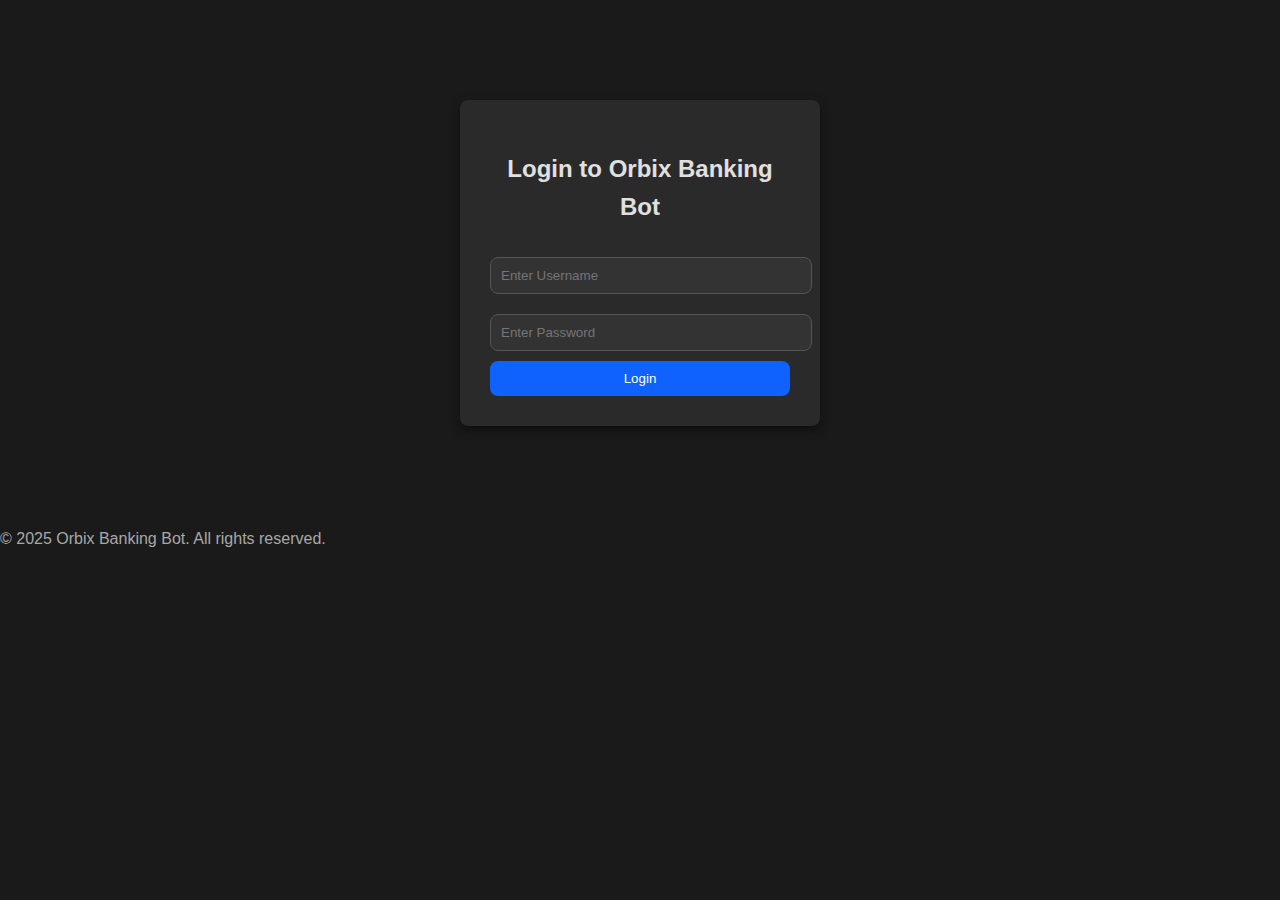
<file: index.html>
<!DOCTYPE html>
<html lang="en">
<head>
  <meta charset="UTF-8">
  <meta name="viewport" content="width=device-width, initial-scale=1.0">
  <title>Login | Orbix Banking Bot</title>
  <link rel="stylesheet" href="style.css">
</head>
<body>
  <div class="login-box">
    <h2>Login to Orbix Banking Bot</h2>
    <form onsubmit="login(event)">
      <input type="text" id="username" placeholder="Enter Username" required>
      <input type="password" id="password" placeholder="Enter Password" required>
      <button type="submit">Login</button>
    </form>
  </div>

  <script>
    function login(event) {
      event.preventDefault();
      const user = document.getElementById("username").value;
      const pass = document.getElementById("password").value;
      if(user && pass) {
        window.location.href = "home.html";
      } else {
        alert("Please enter username and password!");
      }
    }
  </script>
  <footer>
  <p>© 2025 Orbix Banking Bot. All rights reserved.</p>
</footer>
</body>
</html>
</file>
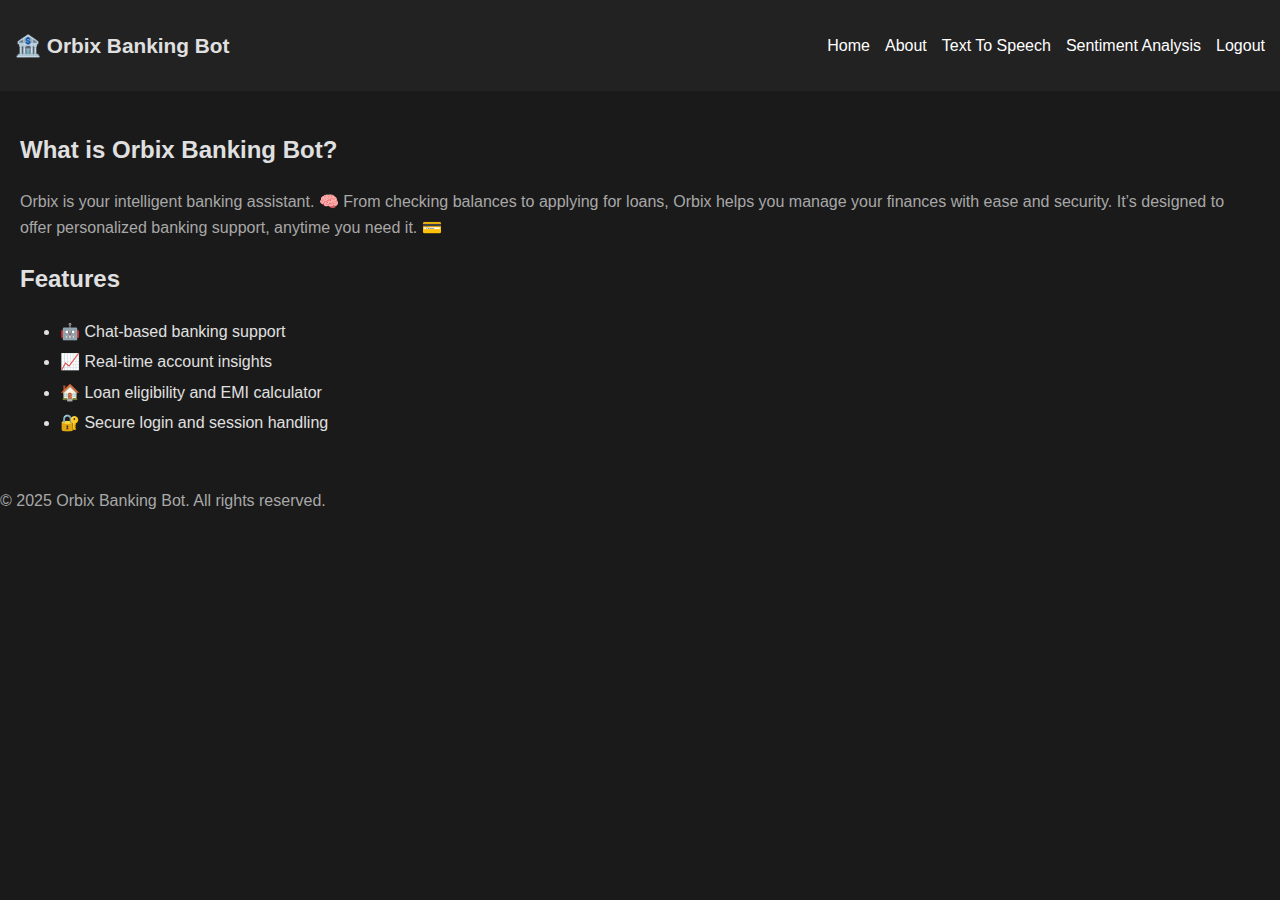
<file: about.html>
<!DOCTYPE html>
<html lang="en">
<head>
  <meta charset="UTF-8">
  <meta name="viewport" content="width=device-width, initial-scale=1.0">
  <title>About | Orbix Banking Bot</title>
  <link rel="stylesheet" href="style.css">
</head>
<body>
  <header>
    <h1>🏦 Orbix Banking Bot</h1>
    <button class="menu-toggle" onclick="toggleMenu()">☰</button>
    <nav id="navbar">
  <a href="home.html">Home</a>
  <a href="about.html">About</a>
  <a href="texttospeech.html">Text To Speech</a>
  <a href="sentiment.html">Sentiment Analysis</a>
  <a href="index.html">Logout</a>
</nav>
  </header>

  <div class="container">
    <h2>What is Orbix Banking Bot?</h2>
    <p>
      Orbix is your intelligent banking assistant. 🧠  
      From checking balances to applying for loans, Orbix helps you manage your finances with ease and security.  
      It’s designed to offer personalized banking support, anytime you need it. 💳
    </p>

    <h2>Features</h2>
    <ul>
      <li>🤖 Chat-based banking support</li>
      <li>📈 Real-time account insights</li>
      <li>🏠 Loan eligibility and EMI calculator</li>
      <li>🔐 Secure login and session handling</li>
    </ul>
  </div>

  <script>
  window.watsonAssistantChatOptions = {
    integrationID: "97b5b928-7738-4868-a0e8-4dd57d0e7039", // The ID of this integration.
    region: "au-syd", // The region your integration is hosted in.
    serviceInstanceID: "72df9db0-797e-4378-8f56-fd9fe08a1594", // The ID of your service instance.
    onLoad: async (instance) => { await instance.render(); }
  };
  setTimeout(function(){
    const t=document.createElement('script');
    t.src="https://web-chat.global.assistant.watson.appdomain.cloud/versions/" + (window.watsonAssistantChatOptions.clientVersion || 'latest') + "/WatsonAssistantChatEntry.js";
    document.head.appendChild(t);
  });
</script>
  <script>
    function toggleMenu() {
      document.getElementById("navbar").classList.toggle("active");
    }
  </script>
  <footer>
  <p>© 2025 Orbix Banking Bot. All rights reserved.</p>
</footer>
</body>
</html>
</file>
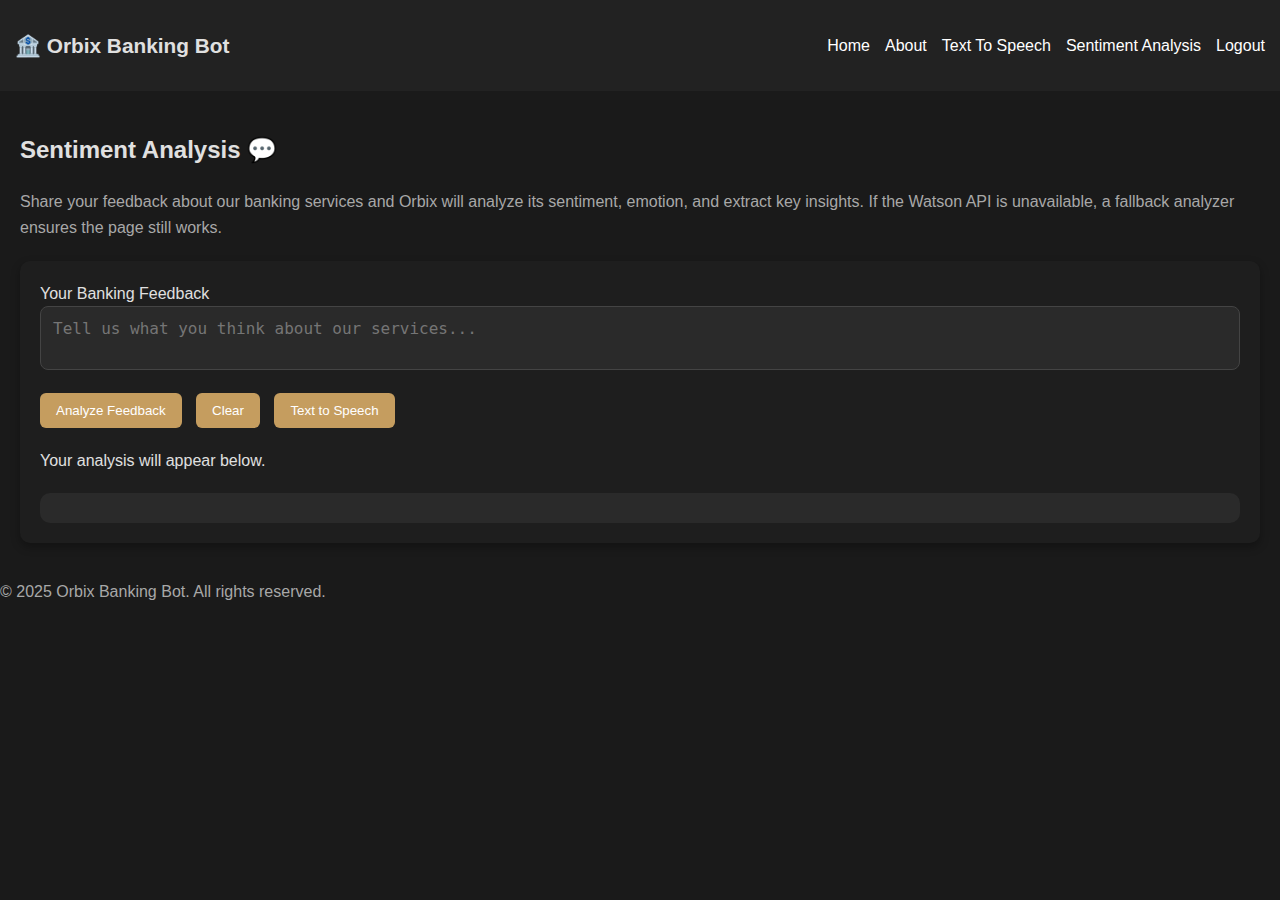
<file: sentiment.html>
<!DOCTYPE html>
<html lang="en">
<head>
  <meta charset="utf-8" />
  <meta name="viewport" content="width=device-width,initial-scale=1" />
  <title>Orbix Banking Bot | Sentiment Analysis</title>
  <link rel="stylesheet" href="style.css" />
</head>
<body>
  <header>
    <h1>🏦 Orbix Banking Bot</h1>
    <button class="menu-toggle" onclick="toggleMenu()">☰</button>
    <nav id="navbar">
      <a href="home.html">Home</a>
      <a href="about.html">About</a>
      <a href="texttospeech.html">Text To Speech</a>
      <a href="sentiment.html">Sentiment Analysis</a>
      <a href="index.html">Logout</a>
    </nav>
  </header>

  <main>
    <div class="container">
      <h2 class="section-title">Sentiment Analysis 💬</h2>
      <p class="section-desc">
        Share your feedback about our banking services and Orbix will analyze its sentiment, emotion, and extract key insights. If the Watson API is unavailable, a fallback analyzer ensures the page still works.
      </p>

      <div class="analysis-section" role="region" aria-labelledby="analysis-heading">
        <label id="analysis-heading" class="muted">Your Banking Feedback</label>
        <textarea id="feedback-text" placeholder="Tell us what you think about our services..."></textarea>

        <div class="btn-group">
          <button class="btn primary" onclick="analyzeFeedback()">Analyze Feedback</button>
          <button class="btn ghost" onclick="clearFeedback()">Clear</button>
          <button class="btn success" onclick="speakFeedback()">Text to Speech</button>
        </div>

        <div id="status-msg" class="muted">Your analysis will appear below.</div>

        <div id="sentiment-result-container" aria-live="polite">
          <div id="sentiment-result" style="display:none;">
            <div class="emoji" id="sentiment-emoji">😐</div>
            <div class="sentiment-label" id="sentiment-label">Neutral</div>
            <div class="sentiment-explain" id="sentiment-explanation">
              This indicates a neutral sentiment about your banking experience.
            </div>

            <div class="progress-wrap">
              <svg viewBox="0 0 100 100" width="110" height="110">
                <circle cx="50" cy="50" r="44" stroke="#0b1220" stroke-width="12" fill="none"></circle>
                <circle id="progress-bar" cx="50" cy="50" r="44" stroke="#c59d5f" stroke-width="12" stroke-linecap="round" fill="none" transform="rotate(-90 50 50)"></circle>
              </svg>
              <div class="progress-text" id="average-score-text">0.00</div>
            </div>

            <div id="detected-emotion" class="muted">Emotion: Calm</div>
            <div id="detected-keywords" class="keywords">
              <span>Loan</span>
              <span>Support</span>
              <span>Secure</span>
            </div>
          </div>
        </div>
      </div>
    </div>
  </main>

  <footer>
    <p>© 2025 Orbix Banking Bot. All rights reserved.</p>
  </footer>

  <script>
    function toggleMenu() {
      document.getElementById("navbar").classList.toggle("active");
    }

    function analyzeFeedback() {
      const text = document.getElementById("feedback-text").value.trim();
      const result = document.getElementById("sentiment-result");
      const emoji = document.getElementById("sentiment-emoji");
      const label = document.getElementById("sentiment-label");
      const explanation = document.getElementById("sentiment-explanation");
      const score = document.getElementById("average-score-text");
      const emotion = document.getElementById("detected-emotion");
      const keywords = document.getElementById("detected-keywords");
      const status = document.getElementById("status-msg");

      if (!text) {
        status.textContent = "⚠️ Please enter feedback to analyze.";
        result.style.display = "none";
        return;
      }

      // Fallback sentiment logic (demo)
      let sentiment = "Neutral";
      let emojiChar = "😐";
      let scoreVal = "0.50";
      let emotionText = "Calm";
      let keywordList = ["Service", "Loan", "Secure"];

      if (text.includes("great") || text.includes("excellent")) {
        sentiment = "Positive";
        emojiChar = "😊";
        scoreVal = "0.85";
        emotionText = "Happy";
        keywordList = ["Support", "Fast", "Reliable"];
      } else if (text.includes("bad") || text.includes("slow")) {
        sentiment = "Negative";
        emojiChar = "😠";
        scoreVal = "0.20";
        emotionText = "Frustrated";
        keywordList = ["Delay", "Complaint", "Issue"];
      }

      emoji.textContent = emojiChar;
      label.textContent = sentiment;
      explanation.textContent = `This indicates a ${sentiment.toLowerCase()} sentiment about your banking experience.`;
      score.textContent = scoreVal;
      emotion.textContent = `Emotion: ${emotionText}`;
      keywords.innerHTML = keywordList.map(k => `<span>${k}</span>`).join("");
      result.style.display = "block";
      status.textContent = "";
    }

    function clearFeedback() {
      document.getElementById("feedback-text").value = "";
      document.getElementById("sentiment-result").style.display = "none";
      document.getElementById("status-msg").textContent = "Your analysis will appear below.";
    }

    function speakFeedback() {
      const text = document.getElementById("feedback-text").value.trim();
      if (!text) return;

      const utterance = new SpeechSynthesisUtterance(text);
      utterance.lang = "en-US";
      speechSynthesis.speak(utterance);
    }
  </script>
</body>
</html>
</file>
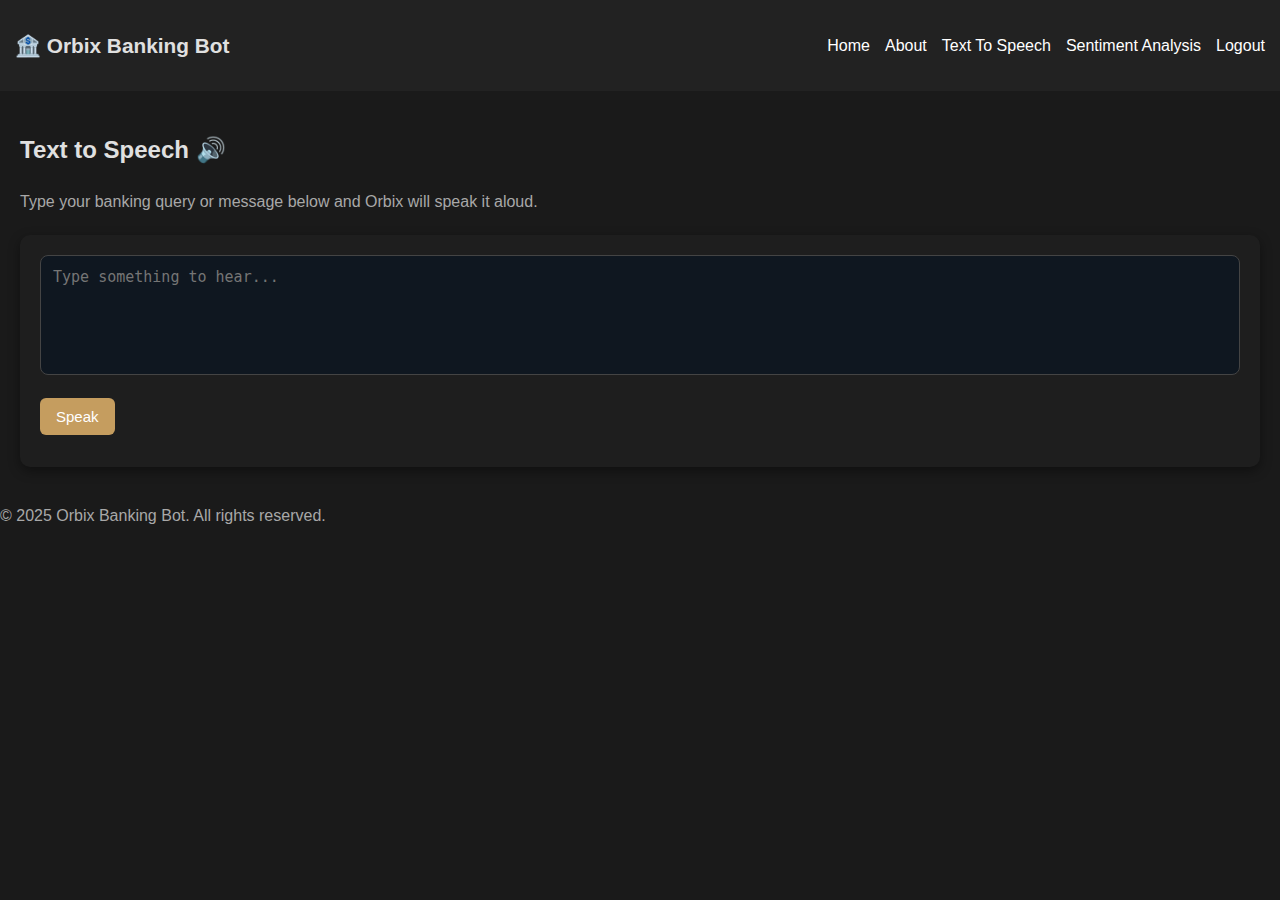
<file: texttospeech.html>
<!DOCTYPE html>
<html lang="en">
<head>
  <meta charset="UTF-8" />
  <meta name="viewport" content="width=device-width, initial-scale=1.0" />
  <title>Orbix Banking Bot | Text To Speech</title>
  <link rel="stylesheet" href="style.css">
  <style>
    .tts-section {
      margin-top: 20px;
      padding: 20px;
      background: #1e1e1e;
      border-radius: 10px;
      box-shadow: 0 4px 12px rgba(0,0,0,0.4);
    }
    .tts-section textarea {
      width: 100%;
      min-height: 120px;
      padding: 12px;
      border-radius: 8px;
      border: 1px solid #444;
      background: #0f1720;
      color: #f0f0f0;
      resize: none;
      font-size: 15px;
      box-sizing: border-box;
    }
    .tts-section textarea:focus {
      outline: none;
      border-color: #c59d5f;
      box-shadow: 0 0 6px rgba(197,157,95,0.6);
    }
    .tts-buttons {
      margin-top: 15px;
    }
    .tts-buttons button {
      background: #c59d5f;
      border: none;
      padding: 10px 16px;
      margin-right: 10px;
      border-radius: 6px;
      color: #fff;
      font-size: 15px;
      cursor: pointer;
      transition: all 0.3s ease;
    }
    .tts-buttons button:hover {
      transform: translateY(-2px);
      background: #e0b97d;
    }
    #ttsStatus {
      margin-top: 12px;
      font-weight: bold;
      color: #9aa7bb;
    }
    #ttsIndicator {
      margin-top: 6px;
      font-weight: bold;
      color: #ffae42;
      display: none;
      animation: pulse 1s infinite;
    }
    @keyframes pulse {
      0% { opacity: 0.3; }
      50% { opacity: 1; }
      100% { opacity: 0.3; }
    }
  </style>
</head>
<body>
  <header>
    <h1>🏦 Orbix Banking Bot</h1>
    <button class="menu-toggle" onclick="toggleMenu()">☰</button>
    <nav id="navbar">
  <a href="home.html">Home</a>
  <a href="about.html">About</a>
  <a href="texttospeech.html">Text To Speech</a>
  <a href="sentiment.html">Sentiment Analysis</a>
  <a href="index.html">Logout</a>
</nav>
  </header>

  <div class="container">
    <h2>Text to Speech 🔊</h2>
    <p>
      Type your banking query or message below and Orbix will speak it aloud.
    </p>

    <section class="tts-section">
      <textarea id="ttsInput" placeholder="Type something to hear..."></textarea>
      <div class="tts-buttons">
        <button onclick="speakText()">Speak</button>
      </div>
      <div id="ttsStatus"></div>
      <div id="ttsIndicator">🔈 Speaking...</div>
    </section>
  </div>

  <script>
    window.watsonAssistantChatOptions = {
      integrationID: "154f1ff2-1959-4e24-a82b-19c27cd89640",
      region: "au-syd",
      serviceInstanceID: "efbaef90-38d4-4001-bb7f-f9620d4aa8cc",
      onLoad: async (instance) => { await instance.render(); }
    };
    setTimeout(function(){
      const t=document.createElement('script');
      t.src="https://web-chat.global.assistant.watson.appdomain.cloud/versions/" +
        (window.watsonAssistantChatOptions.clientVersion || 'latest') +
        "/WatsonAssistantChatEntry.js";
      document.head.appendChild(t);
    }, 500);
  </script>

  <script>
    const TTS_API_KEY = "FQbKkjo43y74cnbzgdvotaEv3z1IYMxjakqqGy4a6L6p";
    const TTS_URL = "https://api.au-syd.text-to-speech.watson.cloud.ibm.com/instances/67403f15-8dd1-4b81-9a6b-9a75e960d099";

    async function speakText() {
      const text = document.getElementById("ttsInput").value.trim();
      const status = document.getElementById("ttsStatus");
      const indicator = document.getElementById("ttsIndicator");
      status.textContent = "";
      indicator.style.display = "none";

      if (!text) {
        status.style.color = "red";
        status.textContent = "⚠️ Please enter some text!";
        return;
      }

      indicator.style.display = "block";

      try {
        const resp = await fetch(`${TTS_URL}/v1/synthesize?voice=en-US_AllisonV3Voice`, {
          method: "POST",
          headers: {
            "Content-Type": "application/json",
            "Accept": "audio/mp3",
            "Authorization": "Basic " + btoa("apikey:" + TTS_API_KEY)
          },
          body: JSON.stringify({ text })
        });

        if (!resp.ok) throw new Error(await resp.text());

        const blob = await resp.blob();
        const audioUrl = URL.createObjectURL(blob);
        const audio = new Audio(audioUrl);
        audio.play();
        audio.onended = () => {
          indicator.style.display = "none";
          status.style.color = "#27ae60";
          status.textContent = "✅ Speech complete!";
        };
      } catch (err) {
        console.error("TTS error:", err);
        indicator.style.display = "none";
        status.style.color = "red";
        status.textContent = "❌ Error generating speech!";
      }
    }
  </script>

  <script>
    function toggleMenu() {
      document.getElementById("navbar").classList.toggle("active");
    }
  </script>
  <footer>
  <p>© 2025 Orbix Banking Bot. All rights reserved.</p>
</footer>
</body>
</html>
</file>
<file: style.css>
/* Theme Colors */
:root {
  --bg-primary: #1a1a1a;
  --bg-secondary: #2a2a2a;
  --text-primary: #e0e0e0;
  --text-secondary: #a8a8a8;
  --accent: #0f62fe;
  --border-radius: 8px;
}

/* General */
body {
  background-color: var(--bg-primary);
  color: var(--text-primary);
  font-family: "IBM Plex Sans", sans-serif;
  margin: 0;
  padding: 0;
  line-height: 1.6;
}

/* Header */
header {
  background-color: #222;
  color: white;
  padding: 15px;
  text-align: center;
  display: flex;
  justify-content: space-between;
  align-items: center;
  flex-wrap: wrap;
}
header h1 {
  font-size: 1.3rem;
}
nav {
  display: flex;
  gap: 15px;
}
nav a {
  color: #fff;
  text-decoration: none;
  font-weight: 500;
}
nav a:hover {
  color: var(--accent);
}

/* Hamburger button */
.menu-toggle {
  display: none;
  font-size: 1.5rem;
  background: none;
  border: none;
  color: #fff;
  cursor: pointer;
}

/* Responsive rules */
@media (max-width: 768px) {
  nav {
    display: none;
    flex-direction: column;
    width: 100%;
    background: #1c1c1c;
    padding: 10px 0;
    margin-top: 10px;
  }
  nav a {
    padding: 10px;
    display: block;
  }
  .menu-toggle {
    display: block;
  }
  nav.active {
    display: flex;
  }
}

/* Container */
.container {
  padding: 20px;
}

/* Login Box */
.login-box {
  width: 300px;
  background-color: var(--bg-secondary);
  padding: 30px;
  margin: 100px auto;
  border-radius: var(--border-radius);
  box-shadow: 0 4px 10px rgba(0, 0, 0, 0.5);
  text-align: center;
}
.login-box input {
  width: 100%;
  padding: 10px;
  margin: 10px 0;
  border: 1px solid #555;
  border-radius: var(--border-radius);
  background-color: #333;
  color: var(--text-primary);
}
.login-box input:focus {
  border-color: var(--accent);
  outline: none;
}
.login-box button {
  width: 100%;
  padding: 10px;
  background-color: var(--accent);
  border: none;
  border-radius: var(--border-radius);
  color: white;
  cursor: pointer;
}
.login-box button:hover {
  background-color: #0353e9;
}

/* Headings */
h1, h2, h3 {
  color: var(--text-primary);
}

/* Paragraphs */
p {
  color: var(--text-secondary);
}

/* Lists */
ul li {
  margin: 5px 0;
  color: var(--text-primary);
}

/* Movie Section (can be renamed for banking services) */
.movies-section {
  margin-top: 40px;
  padding-inline: 20px;
}
.movies-section h2 {
  color: var(--text-primary);
  margin-bottom: 20px;
}
.movies-grid {
  display: grid;
  grid-template-columns: repeat(auto-fit, minmax(180px, 1fr));
  gap: 20px;
}
.movie-card {
  background-color: var(--bg-secondary);
  border-radius: var(--border-radius);
  overflow: hidden;
  text-align: center;
  box-shadow: 0 4px 10px rgba(0, 0, 0, 0.5);
  transition: transform 0.2s;
}
.movie-card:hover {
  transform: scale(1.05);
}
.movie-card img {
  width: 100%;
  height: 270px;
  object-fit: cover;
}
.movie-card h3 {
  margin: 10px 0 5px 0;
  color: var(--text-primary);
  font-size: 16px;
}
.movie-card p {
  margin-bottom: 10px;
  color: var(--text-secondary);
  font-size: 14px;
}

/* Sentiment Analysis Page Styles */
.analysis-section {
  margin-top: 20px;
  padding: 20px;
  background: #1e1e1e;
  border-radius: 10px;
  box-shadow: 0 4px 10px rgba(0, 0, 0, 0.3);
}
.analysis-section textarea {
  width: 100%;
  padding: 12px;
  border-radius: 8px;
  border: 1px solid #444;
  background: #2a2a2a;
  color: #fff;
  resize: none;
  margin-bottom: 15px;
  font-size: 1rem;
  box-sizing: border-box;
}
.analysis-section textarea:focus {
  outline: none;
  border-color: #c59d5f;
  box-shadow: 0 0 6px rgba(197, 157, 95, 0.6);
}
.btn-group {
  margin-bottom: 20px;
}
.btn-group button {
  background: #c59d5f;
  border: none;
  padding: 10px 16px;
  margin-right: 10px;
  border-radius: 6px;
  color: #fff;
  cursor: pointer;
  transition: all 0.3s ease;
}
.btn-group button:hover {
  transform: translateY(-2px);
  background: #e0b97d;
}
#sentiment-result-container {
  margin-top: 20px;
  padding: 15px;
  border-radius: 10px;
  background: #2a2a2a;
  color: #eee;
  text-align: center;
}
#sentiment-result .emoji {
  font-size: 3rem;
  margin-bottom: 10px;
}
</file>
